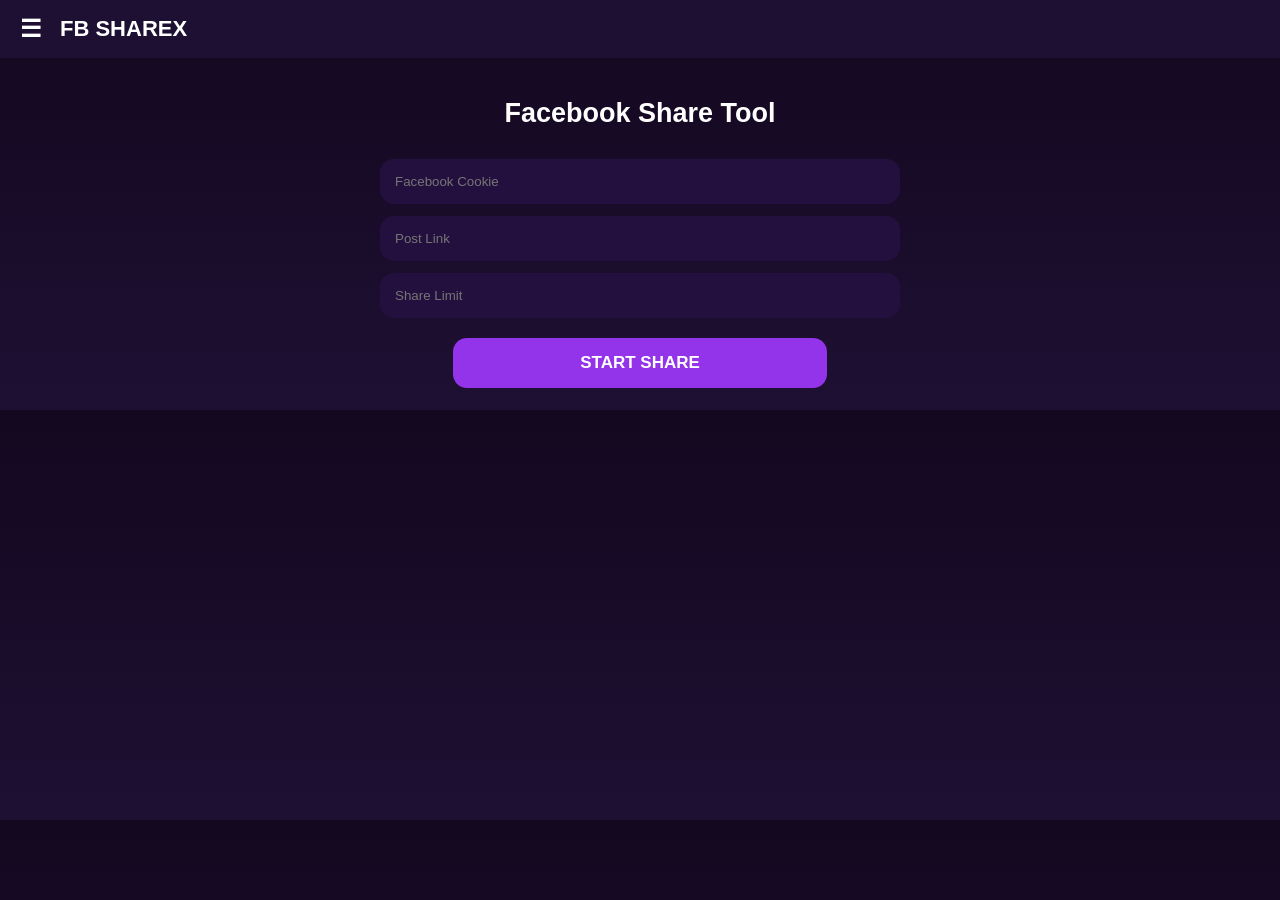
<file: app/src/main/assets/www/index.html>
<!DOCTYPE html>
<html>
<head>
<meta name="viewport" content="width=device-width,initial-scale=1">
<link rel="stylesheet" href="style.css">
</head>
<body>

<div class="topbar">
<button class="burger" onclick="toggleMenu()">☰</button>
<div class="brand">FB SHAREX</div>
</div>

<div id="menu" class="sidebar hide">
<div class="menuTitle">MENU</div>
<button onclick="closeMenu()">Home</button>
<button onclick="saveCookie()">Save Cookie</button>
<button onclick="aboutApp()">About</button>
</div>

<div class="wrap">

<h1>Facebook Share Tool</h1>

<input id="cookie" placeholder="Facebook Cookie">
<input id="link" placeholder="Post Link">
<input id="limit" placeholder="Share Limit">

<button class="shareBtn" onclick="runShare()">START SHARE</button>

<div id="status" class="status hide"></div>
<div id="logs" class="logs hide"></div>

</div>

<script src="app.js"></script>
</body>
</html>
</file>
<file: app/src/main/assets/www/style.css>
body{margin:0;font-family:Arial;background:linear-gradient(180deg,#14071f,#1e1033);color:#fff}
.topbar{display:flex;align-items:center;padding:14px;background:#1e1033}
.burger{background:none;border:none;color:#fff;font-size:24px;margin-right:12px;font-weight:900}
.brand{font-size:22px;font-weight:900}
.sidebar{position:fixed;top:0;left:0;width:240px;height:100%;background:#1b0d2f;padding:18px}
.hide{display:none}
.menuTitle{font-size:22px;font-weight:900;margin-bottom:14px}
.sidebar button{width:100%;padding:14px;margin-top:10px;border:none;border-radius:12px;background:#6d28d9;color:#fff;font-weight:800}
.wrap{padding:22px;max-width:520px;margin:auto}
h1{text-align:center;font-size:27px;font-weight:900}
input{width:100%;padding:15px;margin-top:12px;border:none;border-radius:14px;background:#24103f;color:#fff;box-sizing:border-box}
.shareBtn{width:72%;display:block;margin:20px auto 0;padding:15px;border:none;border-radius:14px;background:#9333ea;color:#fff;font-size:17px;font-weight:900}
.status{margin-top:18px;padding:14px;border-radius:14px;background:#24103f;text-align:center;font-weight:900}
.logs{margin-top:12px;padding:14px;border-radius:14px;background:#1b0d2f}
</file>
